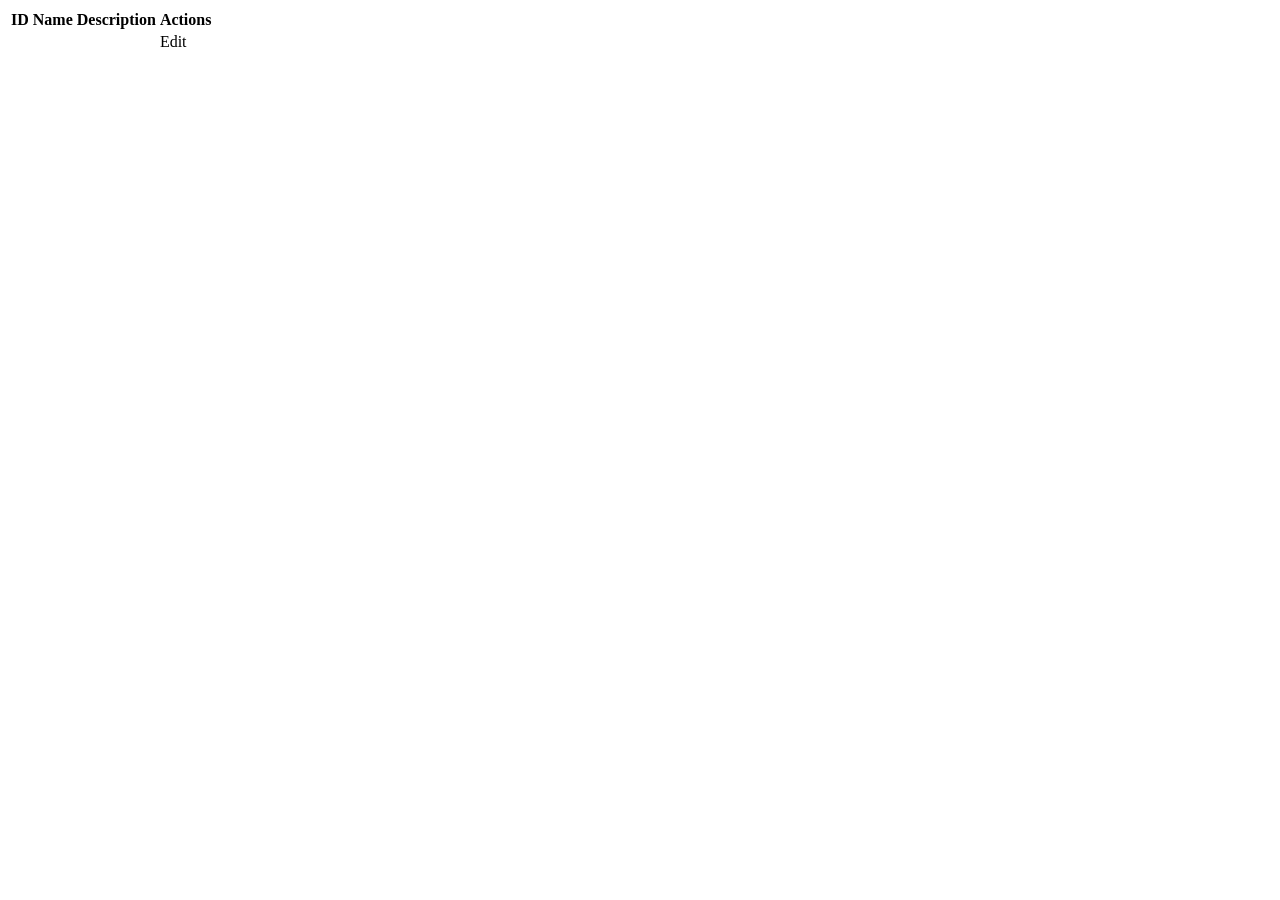
<file: src/main/resources/templates/events/index.html>
<!DOCTYPE html>
<html lang="en" xmlns:th="http://www.thymeleaf.org/">
<head th:replace="fragments :: head"></head>
<body class="container">
<header th:replace="fragments :: header"></header>

<table class="table table-striped">
    <thead>
        <tr>
            <th>ID</th>
            <th>Name</th>
            <th>Description</th>
            <th>Actions</th>
        </tr>
    </thead>
    <tr th:each="event : ${events}">
        <td th:text="${event.id}"></td>
        <td th:text="${event.name}"></td>
        <td th:text="${event.description}"></td>
        <td>
            <a th:href="@{/events/edit/{id}(id=${event.id})}">Edit</a>
        </td>
    </tr>

</table>

</body>
</html>
</file>
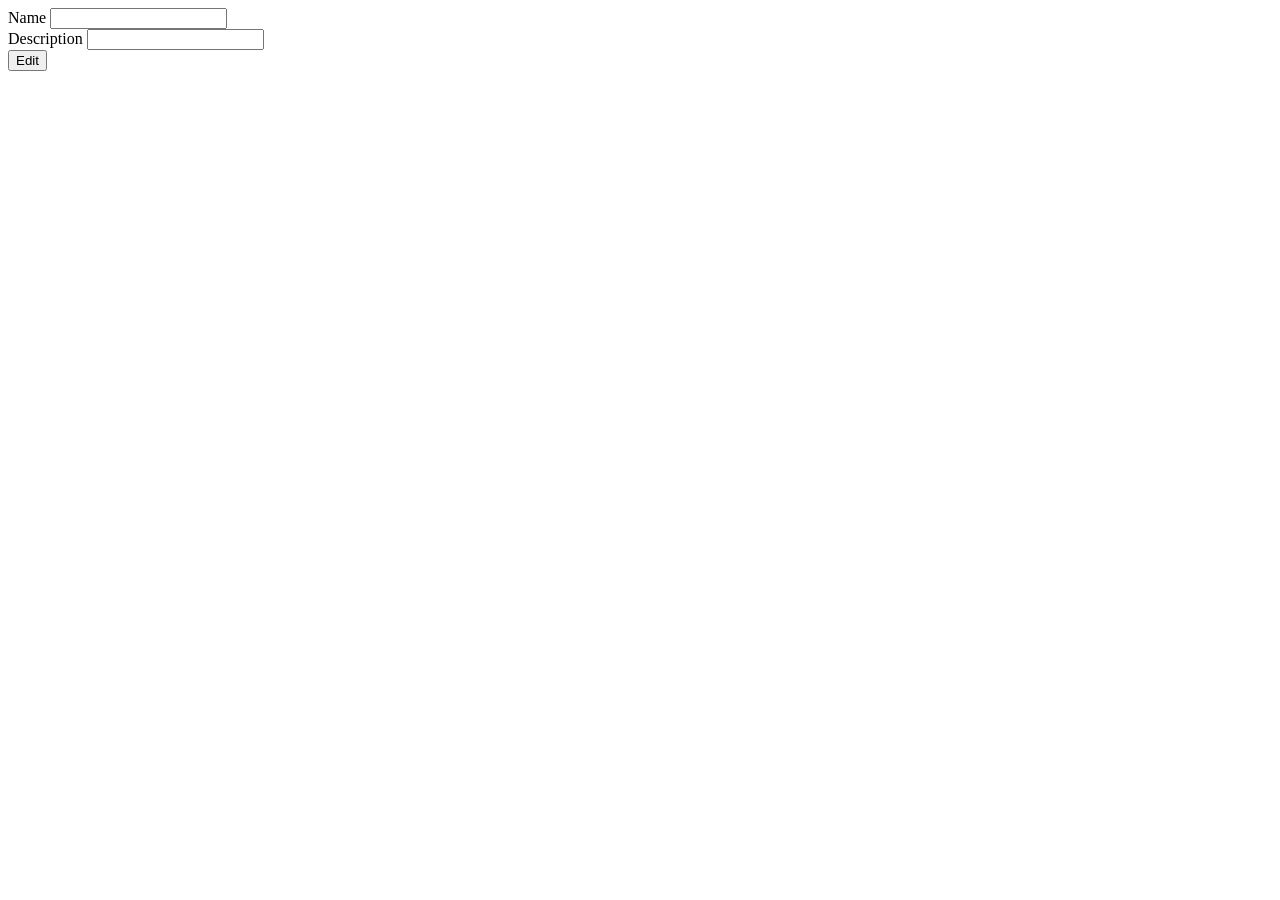
<file: src/main/resources/templates/events/edit.html>
<!DOCTYPE html>
<html lang="en" xmlns:th="http://www.thymeleaf.org/">
<head th:replace="fragments :: head"></head>
<body class="container">

<header th:replace="fragments :: header"></header>

<form method="post" th:action="@{/events/edit}">
    <input type="hidden" th:value="${event.id}" name="eventId" />
    <div class="form-group">
        <label>Name
            <input type="text" name="name" th:value="${event.name}" class="form-control">
        </label>
    </div>
    <div class="form-group">
        <label>Description
            <input type="text" name="description" th:value="${event.description}" class="form-control">
        </label>
    </div>
    <div class="form-group">
        <input type="submit" value="Edit" class="btn btn-success">
    </div>
</form>

</body>
</html>
</file>
